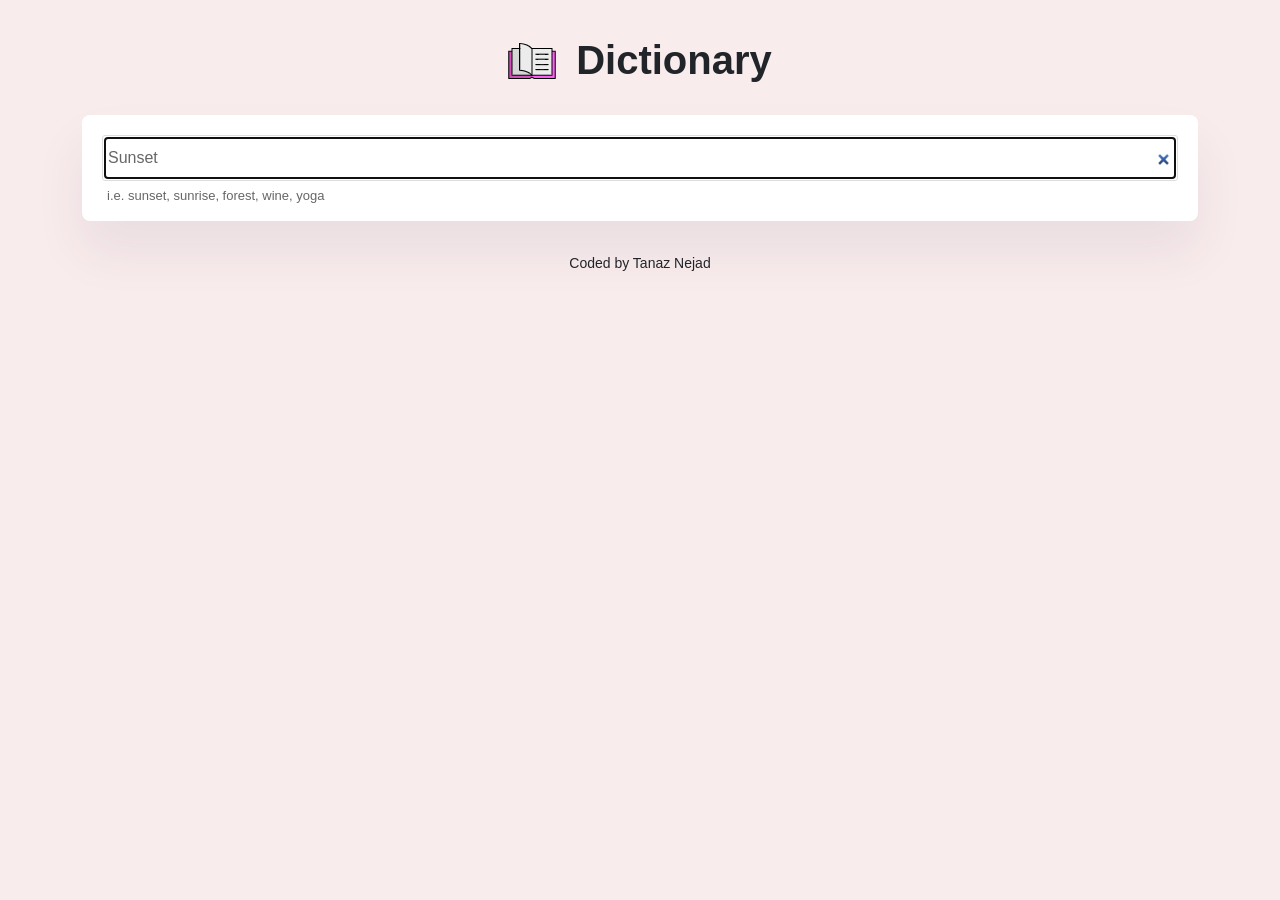
<file: src/Dictionary Project.html>
<!DOCTYPE html>
<!-- saved from url=(0022)http://localhost:3000/ -->
<html lang="en"><head><meta http-equiv="Content-Type" content="text/html; charset=UTF-8">
    
    <link rel="icon" href="http://localhost:3000/favicon.ico">
    <meta name="viewport" content="width=device-width, initial-scale=1">
    <meta name="theme-color" content="#000000">
    <meta name="description" content="Web site created using create-react-app">
    <link href="./Dictionary Project_files/bootstrap.min.css" rel="stylesheet" integrity="sha384-0evHe/X+R7YkIZDRvuzKMRqM+OrBnVFBL6DOitfPri4tjfHxaWutUpFmBp4vmVor" crossorigin="anonymous">
    <link rel="preconnect" href="https://fonts.googleapis.com/">
    <link rel="preconnect" href="https://fonts.gstatic.com/" crossorigin="">
    <link href="./Dictionary Project_files/css2" rel="stylesheet">
    <link rel="apple-touch-icon" href="http://localhost:3000/logo192.png">
    <!--
      manifest.json provides metadata used when your web app is installed on a
      user's mobile device or desktop. See https://developers.google.com/web/fundamentals/web-app-manifest/
    -->
    <link rel="manifest" href="http://localhost:3000/manifest.json">
    <!--
      Notice the use of  in the tags above.
      It will be replaced with the URL of the `public` folder during the build.
      Only files inside the `public` folder can be referenced from the HTML.

      Unlike "/favicon.ico" or "favicon.ico", "/favicon.ico" will
      work correctly both with client-side routing and a non-root public URL.
      Learn how to configure a non-root public URL by running `npm run build`.
    -->
    <title>Dictionary Project</title>
  <script defer="" src="./Dictionary Project_files/bundle.js"></script><style>.Synonyms li {
  margin: 20px;
}

.Synonyms {
  list-style: none;
}

/*# sourceMappingURL=[data-uri] */</style><style>.Phonetics {
  margin: 20px 20px 20px 0px;
}
.Phonetics a {
  border: 1px solid #ddd;
  border-radius: 50px;
  font-size: 14px;
  padding: 6px 18px;
  margin-right: 10px;
  color: #666;
  text-decoration: none;
}
.Phonetics a:hover {
  background-color: #f9ecec;
  border-radius: 50px;
  color: #666;
  text-decoration: none;
  transition: 200ms ease-in-out;
}

.Phonetics h2 {
  font-size: 18px;
  display: inline;
  color: #666;
}

/*# sourceMappingURL=[data-uri] */</style><style>.Results h1 {
  font-size: 28px;
  text-transform: capitalize;
}

/*# sourceMappingURL=[data-uri] */</style><style>.Dictionary section {
  box-shadow: 0 30px 50px rgb(65 50 100 / 8%);
  border-radius: 8px;
  background: #fff;
  margin-top: 10px;
  padding: 20px 20px 10px 20px;
}
.Dictionary input {
  border: 1px solid #ddd;
  color: #666;
  width: 100%;
  border-radius: 3px;
  padding: 10px 5px;
}
.Dictionary .hints {
  color: #666;
  font-size: 13px;
  margin: 5px;
}

/*# sourceMappingURL=[data-uri] */</style><style>body {
  background-color: #f9ecec;
  font-family: "Kanit", sans-serif;
}
.App h1 {
  display: inline;

  font-weight: bold;
  font-size: 40px;
}
.App .logo {
  margin-right: 20px;
}
.App footer {
  text-align: center;
  margin: 30px;
}

.App .App-header {
  margin: 20px 0;
  text-align: center;
  font-size: 50px;
}
.App .dictionary {
  max-width: 100px;
  margin: 0 auto;
}

/*# sourceMappingURL=[data-uri] */</style></head>
  <body cz-shortcut-listen="true">
    <noscript>You need to enable JavaScript to run this app.</noscript>
    <div id="root"><div class="App"><div class="container"><header class="App-header"><img src="[data-uri]" alt="Dictionary" class="logo"><h1>Dictionary</h1></header><main><div class="Dictionary"><section><form><input type="search" value="Sunset"></form><div class="hints">i.e. sunset, sunrise, forest, wine, yoga</div></section><div class="Results"><section><h1>sunset</h1><div><div class="Phonetics"><a href="https://api.dictionaryapi.dev/media/pronunciations/en/sunset-us.mp3" target="_lank" rel="noreferrer">Listen</a><h2>/ˈsʌnˌsɛt/</h2></div></div></section><section><div class="Meaning"><h2>noun</h2><div><p>The time of day when the sun disappears below the western horizon.<br></p><div><strong>Synonyms:</strong><ul class="Synonyms"><li>last</li><li>terminal</li><li>twilight</li><li>end</li><li>final act</li><li>swansong</li><li>dusk</li><li>nightfall</li><li>sundown</li><li>twilight</li></ul></div></div></div></section><section><div class="Meaning"><h2>verb</h2><div><p>To phase out.<br></p></div></div></section></div></div></main><footer><small>Coded by Tanaz Nejad</small></footer></div></div></div>
    <!--
      This HTML file is a template.
      If you open it directly in the browser, you will see an empty page.

      You can add webfonts, meta tags, or analytics to this file.
      The build step will place the bundled scripts into the <body> tag.

      To begin the development, run `npm start` or `yarn start`.
      To create a production bundle, use `npm run build` or `yarn build`.
    -->
  

</body></html>
</file>
